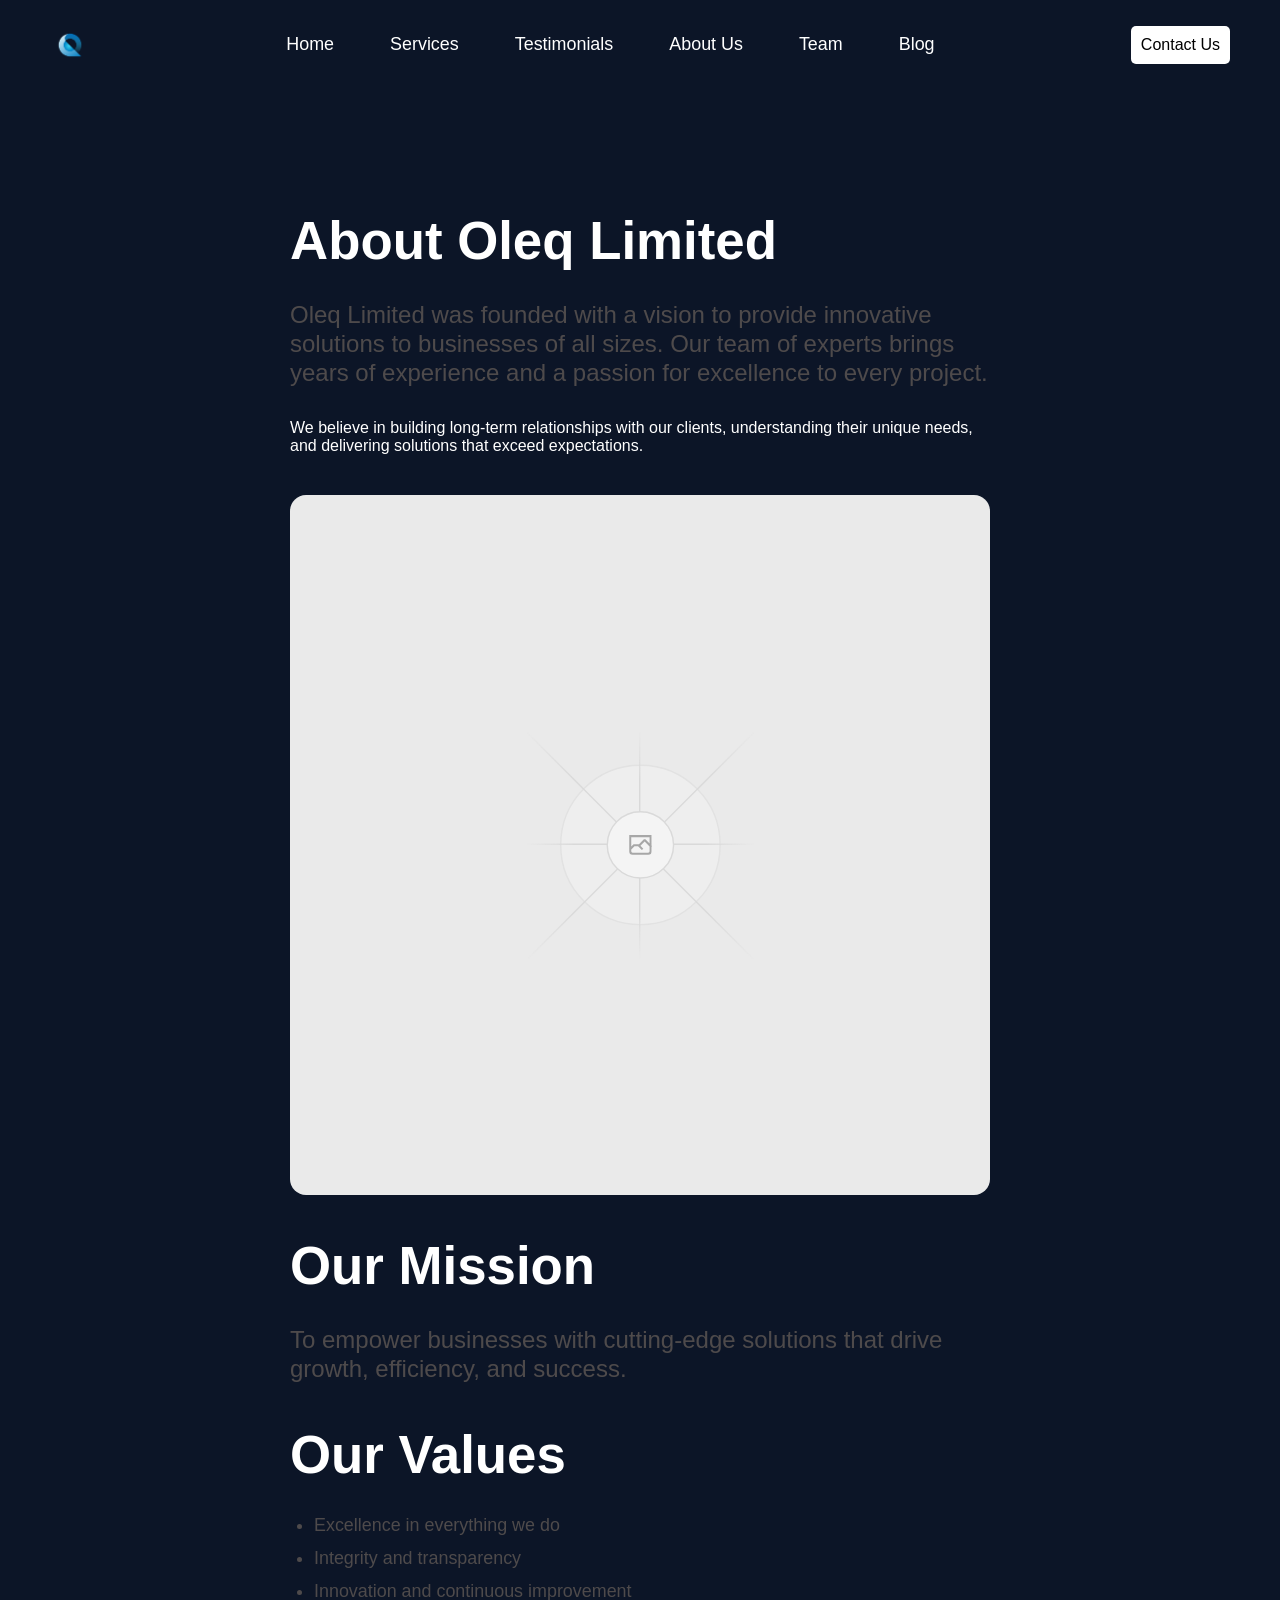
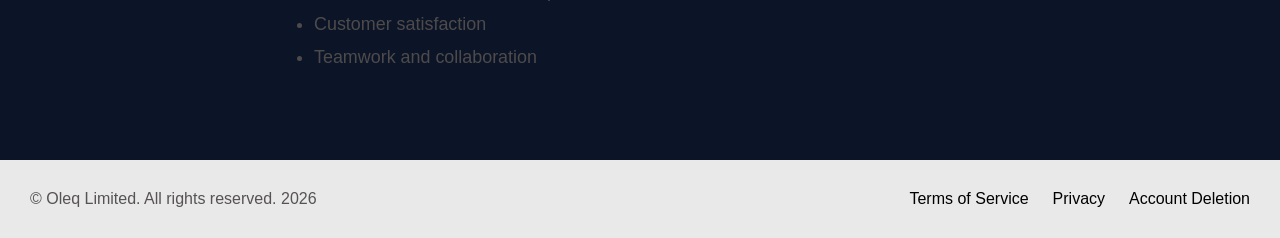
<file: about.html>
<!doctype html>
<html lang="en">
  <head>
    <meta charset="UTF-8" />
    <meta name="viewport" content="width=device-width, initial-scale=1.0" />

    <link rel="stylesheet" href="styles.css" />
    <title>About Us</title>
  </head>
  <body>
    <header>
      <nav class="navbar-content">
        <div class="navbar">
          <div class="nav-logo">
            <img src="Oleq_logo.png" class="logo" alt="logo" />
          </div>

          <ul class="nav-menu">
            <li class="nav-item">
              <a href="index.html##" class="nav-link">Home</a>
            </li>
            <li class="nav-item">
              <a href="index.html#services" class="nav-link">Services</a>
            </li>
            <li class="nav-item">
              <a href="index.html#testimonials" class="nav-link">Testimonials</a>
            </li>
            <li class="nav-item">
              <a href="about.html" class="nav-link">About Us</a>
            </li>
            <li class="nav-item">
              <a href="team.html" class="nav-link">Team</a>
            </li>
            <li class="nav-item">
              <a href="blog.html" class="nav-link">Blog</a>
            </li>
          </ul>

          <a href="index.html#contact" class="contact-btn">Contact Us</a>
        </div>
      </nav>
    </header>

    <main>
      <section class="about-section">
        <div class="about-section-container">
          <div>
            <h1>About Oleq Limited</h1>
          </div>
          <div >
            <p class="about-section-description">
              Oleq Limited was founded with a vision to provide innovative
              solutions to businesses of all sizes. Our team of experts brings
              years of experience and a passion for excellence to every project.
            </p>

            <p>
              We believe in building long-term relationships with our clients,
              understanding their unique needs, and delivering solutions that
              exceed expectations.
            </p>
          </div>
          <div class="placeholder-pic">
            <img src="placeholder.svg" alt="#" />
          </div>
          <div>
            <h1>Our Mission</h1>
          </div>
          <div >
            <p class="about-section-description">
              To empower businesses with cutting-edge solutions that drive
              growth, efficiency, and success.
            </p>
          </div>
          <div>
            <h1>Our Values</h1>
          </div>
          <div class="values-list">
            <ul>
              <li>Excellence in everything we do</li>
              <li>Integrity and transparency</li>
              <li>Innovation and continuous improvement</li>
              <li>Customer satisfaction</li>
              <li>Teamwork and collaboration</li>
            </ul>
          </div>
        </div>
      </section>
    </main>
    <footer class="about-footer-section">
        <div class="about-footer-box">
            <p class="about-copyright-text">
                © Oleq Limited. All rights reserved. <span class="footer-year">2026</span>
            </p>
            <nav class="about-footer-links">
                <a href=""> Terms of Service</a>
                 <a href=""> Privacy</a>
                  <a href="" > Account Deletion</a>
            </nav>
        </div>
    </footer>
    <script src="index.js"></script>
  </body>
</html>
</file>
<file: styles.css>
* {
  margin: 0;
  padding: 0;
  box-sizing: border-box;
  font-family: "Poppins", sans-serif;
}

:root {
  /* Colors */
  --white-color: #fff;
  --primary-color: rgb(16, 91, 147);
  --gradient-colour: linear-gradient(
    136deg,
    rgb(47, 72, 155),
    rgb(69, 43, 116)
  );
  --gradient-accent: linear-gradient(90deg, #2563eb 0%, #7c3aed 100%);
  --grey-color: hsla(0, 3%, 31%, 0.966);
  --blue-color:#2563eb; 
  --purple-color: #7c3aed;
  --green-color:#059669;
  --teal-color: #0d9488;;
  --orange-color:#ea580c;
  --pink-color:#db2777;


  /*Font size */
  --font-size-s: 0.9rem;
  --font-size-n: 1rem;
  --font-size-m: 1.12rem;
  --font-size-l: 1.5rem;
  --font-size-xl: 2.1rem;
  --font-size-xxl: 3.3rem;

  /*Border radius */
  --border-radius-s: 5px;
  --border-radius-m: 30px;
  --border-radius-circle: 50%;

  /* Font weight */
  --font-weight-normal: 400;
  --font-weight-medium: 500;
  --font-weight-semibold: 600;
  --font-weight-bold: 700;
}

html, body {
    overflow-x: hidden;
  width: 100%;
  scroll-behavior: smooth;
}
ul {
  list-style: none;
}

a {
  text-decoration: none;
}

header {
  width: 100%;
  background: #0c1527;
  padding: 10px;
  z-index: 100;
  transition: background 0.3s ease, box-shadow 0.3s ease;
}

header.scrolled {
  background: #0c1527;
  position: fixed;
  top: 0;
  z-index: 999;
  box-shadow: 0 4px 16px rgba(0, 0, 0, 0.25);
}

header .navbar {
  display: flex;
  padding: 15px 40px;
  align-items: center;
  justify-content: space-between;
}

.navbar .nav-logo .logo {
  display: block;
  max-width: 40px;
}

.navbar .nav-menu {
  display: flex;
  gap: 20px;
}



.navbar .nav-menu .nav-link {
  padding: 10px 18px;
  color: #fff;
  font-size: 1.12rem;

  transition: 0.3s ease-in-out;
}

.navbar .nav-menu .nav-link:hover {
  color: var(--primary-color);
}

.contact-btn {
  color: black;
  padding: 10px;
  border-radius: var(--border-radius-s);
  background: var(--white-color);
  border: none;
}

.contact-btn:hover {
  background: var(--gradient-accent);
}

.contact-btn {
  transition: background 0.3s ease, color 0.3s ease;
}

.contact-btn.scrolled {
  background: var(--gradient-accent);
  color: var(--white-color);
}


#close-button, #open-button {
  color: var(--white-color);
  display: none;
}

/* Hero section */
.hero-section {
  background: linear-gradient(to bottom right, #0f172a, #1e1b4b, #0f172a);
}

.hero-section .section-content {
  display: flex;
  align-items: center;
  justify-content: space-between;
  min-height: 100vh;
  gap: 40px;
  padding: 80px 60px;
}

.hero-details {
  flex: 1;
  max-width: 600px;
}

.hero-details .main-text {
  font-weight: var(--font-weight-semibold);
  font-size: var(--font-size-xxl);
  color: var(--white-color);
}

.oleq-text {
  background: var(--gradient-accent);
  -webkit-background-clip: text;
  background-clip: text;
  color: transparent;
}

.description {
  color: white;
  font-size: var(--font-size-m);
}

.hero-section .hero-details .buttons {
  margin-top: 40px;
  display: flex;
  gap: 20px;
}

.hero-section .hero-details .buttons .get-started-btn,
.hero-section .hero-details .buttons .explore-btn {
  padding: 14px 28px;
  border-radius: var(--border-radius-s);
  font-size: var(--font-size-m);
  font-weight: var(--font-weight-medium);
  border: none;
  cursor: pointer;
}

.hero-section .hero-details .buttons .get-started-btn {
  background: var(--gradient-accent);
  box-shadow: 0 8px 24px -6px rgba(124, 58, 237, 0.6);
  border: none;
  color: var(--white-color);
}

.hero-section .hero-details .buttons .explore-btn {
  background: var(--white-color);
  color: black;
}

/*Crd Tilt styling*/
.tilt-card {
  position: relative;
  max-width:100%;
  height: 450px;
  overflow: visible;
  margin-top: 80px;
  margin-right: 60px;

  /* glass effect */
  background: rgba(255, 255, 255, 0.08);
  backdrop-filter: blur(16px);
  -webkit-backdrop-filter: blur(16px);
  border: 1px solid rgba(255, 255, 255, 0.25);

  border-radius: 16px;
  box-shadow: 0 8px 32px 0px rgba(0, 0, 0, 0.15);

  /* tilt */
  transform: rotate(2deg);
  transition: transform 0.3s ease;

  display: flex;
  align-items: center;
  justify-content: center;
}

.tilt-card:hover {
  transform: rotate(0deg);
}

.section-content .card-visual .tilt-card-logo {
  max-width: 400px;
}

.status-badge {
  position: absolute;
  bottom: 44px;
  left: 24px;
  display: flex;
  align-items: center;
  gap: 8px;
  background: transparent;
  padding: 8px 16px;
  color: var(--white-color);
  font-size: var(--font-size-s);
  white-space: nowrap;
}

.status-dot i {
  animation: status-pulse 1.6s ease-in-out infinite;
}

@keyframes status-pulse {
  0%, 100% {
    opacity: 1;
  }
  50% {
    opacity: 0.3;
  }
}

/*Services section*/
.services {
  padding-top: 6rem;
  padding-bottom: 6rem;
}

.services-content .text-content {
  display: flex;
  align-items: center;
  flex-direction: column;
  margin-bottom: 60px;
}

.services-content .text-content .service-title {
  background: var(--gradient-accent);
  -webkit-background-clip: text;
  background-clip: text;
  color: transparent;
  font-size: var(--font-size-xl);
  margin-bottom: 30px;
}

.services-content .text-content .service-description {
  color: hsla(0, 3%, 31%, 0.966);
}

.grid-container {
  padding: 20px 0;
}

.grid {
  display: grid;
  grid-template-columns: repeat(3, 1fr);
  gap: 32px;
}

.service-card-1 {
  background: #fff;
  border: 1px solid #e5e7eb;
  border-radius: 16px;
  position: relative;
  padding: 32px;
  transition:
    transform 0.2s ease,
    box-shadow 0.2s ease;
}

.service-card-1:hover {
  transform: translateY(-4px);
  box-shadow: 0 12px 24px -8px rgba(16, 24, 40, 0.15);
}

.service-card-1::after {
  content: "";
  position: absolute;
  left: 0;
  top: -2px;
  bottom: 0;
  width: 0;
  height: 4px;
  background:var(--blue-color);
  transition: width 0.3s ease;
}

.service-card-1:hover::after {
  width: 100%;
} 
/*Service-card 2 line*/
.service-card-2 {
  background: #fff;
  border: 1px solid #e5e7eb;
  border-radius: 16px;
  position: relative;
  padding: 32px;
  transition:
    transform 0.2s ease,
    box-shadow 0.2s ease;
}

.service-card-2:hover {
  transform: translateY(-4px);
  box-shadow: 0 12px 24px -8px rgba(16, 24, 40, 0.15);
}

.service-card-2::after {
  content: "";
  position: absolute;
  left: 0;
  top: -2px;
  bottom: 0;
  width: 0;
  height: 4px;
  background:var(--purple-color);  
  transition: width 0.3s ease;
}

.service-card-2:hover::after {
  width: 100%;
} 

/*Service-card 3 line*/
.service-card-3 {
  background: #fff;
  border: 1px solid #e5e7eb;
  border-radius: 16px;
  position: relative;
  padding: 32px;
  transition:
    transform 0.2s ease,
    box-shadow 0.2s ease;
}

.service-card-3:hover {
  transform: translateY(-4px);
  box-shadow: 0 12px 24px -8px rgba(16, 24, 40, 0.15);
}

.service-card-3::after {
  content: "";
  position: absolute;
  left: 0;
  top: -2px;
  bottom: 0;
  width: 0;
  height: 4px;
  background:var(--green-color);  
  transition: width 0.3s ease;
}

.service-card-3:hover::after {
  width: 100%;
} 

/*Service-card 4 line*/
.service-card-4 {
  background: #fff;
  border: 1px solid #e5e7eb;
  border-radius: 16px;
  position: relative;
  padding: 32px;
  transition:
    transform 0.2s ease,
    box-shadow 0.2s ease;
}

.service-card-4:hover {
  transform: translateY(-4px);
  box-shadow: 0 12px 24px -8px rgba(16, 24, 40, 0.15);
}

.service-card-4::after {
  content: "";
  position: absolute;
  left: 0;
  top: -2px;
  bottom: 0;
  width: 0;
  height: 4px;
  background:var(--teal-color);  
  transition: width 0.3s ease;
}

.service-card-4:hover::after {
  width: 100%;
} 

/*Service-card 5 line*/
.service-card-5 {
  background: #fff;
  border: 1px solid #e5e7eb;
  border-radius: 16px;
  position: relative;
  padding: 32px;
  transition:
    transform 0.2s ease,
    box-shadow 0.2s ease;
}

.service-card-5:hover {
  transform: translateY(-4px);
  box-shadow: 0 12px 24px -8px rgba(16, 24, 40, 0.15);
}

.service-card-5::after {
  content: "";
  position: absolute;
  left: 0;
  top: -2px;
  bottom: 0;
  width: 0;
  height: 4px;
  background:var(--orange-color);  
  transition: width 0.3s ease;
}

.service-card-5:hover::after {
  width: 100%;
} 

/*Service-card 6 line*/
.service-card-6 {
  background: #fff;
  border: 1px solid #e5e7eb;
  border-radius: 16px;
  position: relative;
  padding: 32px;
  transition:
    transform 0.2s ease,
    box-shadow 0.2s ease;
}

.service-card-6:hover {
  transform: translateY(-4px);
  box-shadow: 0 12px 24px -8px rgba(16, 24, 40, 0.15);
}

.service-card-6::after {
  content: "";
  position: absolute;
  left: 0;
  top: -2px;
  bottom: 0;
  width: 0;
  height: 4px;
  background:var(--pink-color);  
  transition: width 0.3s ease;
}

.service-card-6:hover::after {
  width: 100%;
} 



.service-icon {
  width: 56px;
  height: 56px;
  border-radius: 12px;
  display: flex;
  align-items: center;
  justify-content: center;
  font-size: 1.4rem;
  margin-bottom: 20px;
}

.card-title {
  font-size: var(--font-size-l);
  font-weight: var(--font-weight-semibold);
  color: #101828;
  margin-bottom: 12px;
}

.card-desc {
  color: #5b6474;
  font-size: var(--font-size-n);
  line-height: 1.6;
}

/* icon colors */
.icon-blue {
  background: #dbeafe;
  color: #2563eb;
}
.icon-purple {
  background: #ede9fe;
  color: #7c3aed;
}
.icon-green {
  background: #d1fae5;
  color: #059669;
}
.icon-teal {
  background: #ccfbf1;
  color: #0d9488;
}
.icon-orange {
  background: #ffedd5;
  color: #ea580c;
}
.icon-pink {
  background: #fce7f3;
  color: #db2777;
}

/*Statistics section*/
.stats-section {
  padding: 25px;
  background: linear-gradient(
    90deg,
    rgba(15, 28, 67, 0.991),
    rgb(20, 5, 48) 100%
  );
}
.stats-container .stats-values {
  display: flex;

  padding: 15px;
  align-items: center;
  justify-content: space-between;
  margin: 0;
}

.stats-container .stats-values .stat-item .stats-text {
  font-size: var(--font-size-xxl);
  font-weight: var(--font-weight-semibold);
  background: linear-gradient(90deg, #196daeaf 0%, #7c3aed 100%);
  -webkit-background-clip: text;
  background-clip: text;
  color: transparent;
}

.stats-container .stats-values .stat-item p {
  color: var(--white-color);
}

/*Testimonials*/
.testimonials {
  padding-top: 4rem;
  padding-bottom: 4rem;
}

.testimonials-content .text-content {
  display: flex;
  align-items: center;
  flex-direction: column;
  margin-bottom: 60px;
}

.testimonials-content .text-content .testimonials-title {
  background: var(--gradient-accent);
  -webkit-background-clip: text;
  background-clip: text;
  color: transparent;
  font-size: var(--font-size-xl);
  margin-bottom: 30px;
}

.testimonials-content .text-content .testimonials-description {
  color: hsla(0, 3%, 31%, 0.966);
  margin-bottom: 46px;
  line-height: 1.6;
}

.testimonials-card {
  background: #fff;
  border: 3px solid #f2eeee;
  border-radius: 16px;
 box-shadow: 0 12px 24px -8px rgba(16, 24, 40, 0.15);
  padding: 32px;
  transition:
    transform 0.2s ease,
    box-shadow 0.2s ease;
}

.testimonials-card:hover {
  transform: translateY(-4px);
  box-shadow: 0 12px 24px -8px rgba(16, 24, 40, 0.15);
}

.five-stars {
  margin-bottom: 18px;
  font-size: var(--font-size-m);
  letter-spacing: 2px;
}

.person-details {
  display: flex;
  align-items: center;
  gap: 14px;
}

.person-description h2 {
  font-size: 1rem;
  font-weight: var(--font-weight-semibold);
  color: #101828;
}

.person-description p {
  font-size: 0.85rem;
  color: #8688a8;
}

.grid .testimonials-card .person-details .person-pic .client-pic {
  border-radius: var(--border-radius-circle);
  width: 48px;
  height: 48px;
  object-fit: cover;
}

/*Contact section styling*/

.message-us-container {
  display: grid;
  grid-template-columns: 1fr 1fr;
  gap: 60px;
  align-items: start;
  padding: 80px 60px;
}
.contact-title {
  background: var(--gradient-accent);
  -webkit-background-clip: text;
  background-clip: text;
  color: transparent;
}

.icons-box {
  background: rgba(31, 150, 180, 0.046);
  padding: 25px;
  border-radius: var(--border-radius-m);
  margin-bottom: 80px;
  margin-top: 80px;
}
.contact-text {
  color: hsla(0, 2%, 21%, 0.966);
  font-weight: var(--font-weight-normal);
  font-size: var(--font-size-m);
}

.message-us-section .message-us-container .icons-box .email-container {
  display: flex;
  gap: 10px;
}

.message-us-section .message-us-container .icons-box h1 {
  margin-bottom: 15px;
}

.email {
  width: 56px;
  height: 56px;
  border-radius: var(--border-radius-circle);
  display: flex;
  align-items: center;
  justify-content: center;
  font-size: 1.4rem;
  margin-bottom: 20px;
}

.icon-indigo {
  background: plum;
  color: purple;
}

/*Send us a message styling*/
.send-us-message {
  background: #fff;
  border: 1px solid #e5e7eb;
  border-radius: var(--border-radius-m);
  padding: 28px 36px;
  box-shadow: 0 12px 24px -8px rgba(71, 82, 103, 0.66);
  max-width: 650px;
  margin: 0 auto;
}

.send-us-message h1 {
  margin-bottom: 24px;
  font-weight: var(--font-weight-medium);
}

.message-form {
  display: flex;
  flex-direction: column;
  gap: 20px;
  width: 100%;
}

.form-row {
  display: grid;
  grid-template-columns: 1fr 1fr;
  gap: 20px;
  width: 100%;
}

.form-group {
  display:flex;
  flex-direction: column;
  gap: 10px;
  width: 100%;
  min-width: 0;
}

.form-group label {
  font-size: var(--font-size-s);
}


.form-group input,
.form-group textarea {
  padding: 14px 18px;
  border: 1px solid #d1d5db;
  border-radius: var(--border-radius-s);
  font-size: var(--font-size-n);
  font-family: inherit;
  width: 100%;
  box-sizing: border-box;
}

.form-group textarea {
  resize: vertical;
  min-height: 120px;

}

.form-group input:focus,
.form-group textarea:focus {
  outline: none;
  outline:2px solid var(--blue-color);
  outline-offset: 2px;
  
}

.send-message-btn {
  padding: 14px 28px;
  border-radius: var(--border-radius-s);
  font-size: var(--font-size-m);
  font-weight: var(--font-weight-medium);
  border: none;
  cursor: pointer;
  background: var(--gradient-accent);
  color: var(--white-color);
}

/*About Page styling*/
.about-section {
  padding: 80px 20px;
  display: flex;
  justify-content: center;
  text-align: left;
   background: #0c1527;
  color: var(--white-color);
}

.about-section-container {
  max-width: 700px;
}



.about-section-container h1 {
  font-size: var(--font-size-xxl);
  font-weight: var(--font-weight-semibold);
  margin-top: 40px;
  margin-bottom: 30px;
}
.about-section-description {
  color: var(--grey-color);
  font-size: var(--font-size-l);
  line-height: 1.8rem;
  margin-bottom: 2rem;
}

.placeholder-pic {
  width: 100%;
  margin: 40px 0;
  border-radius: 16px;
  overflow: hidden;
}

.placeholder-pic img {
  width: 100%;
  max-width: 700px;
  height: auto;
  display: block;
  object-fit: cover;
}

.values-list ul {
  list-style: disc;
  padding-left: 24px;
}

.values-list li {
  margin-bottom: 12px;
  font-size: var(--font-size-m);
  color: var(--grey-color);
}

/*Footer Styling*/
.about-footer-section {
  padding: 30px;
  background: rgba(128, 128, 128, 0.176);
}

.about-footer-section .about-footer-box {
  display: flex;
  align-items: center;
  justify-content: space-between;
}
.about-footer-section .about-footer-box .about-copyright-text {
  color: var(--grey-color);
}

.about-footer-links {
  display: flex;
  gap: 1.5rem;
  align-items: center;
}

.about-footer-section .about-footer-box .about-footer-links a {
  color: black;
  position: relative;
}

.about-footer-section .about-footer-box .about-footer-links a::after {
  content: "";
  position: absolute;
  left: 0;
  bottom: -2px;
  width: 0;
  height: 2px;
  background: black;
  transition: width 0.3s ease;
}

.about-footer-section .about-footer-box .about-footer-links a:hover::after {
  width: 100%;
}

/*Team styling*/
.team-navbar {
  background: #0c1527;
  padding: 100px;
  display: flex;
  flex-direction: column;
  align-items: center;
  justify-content: center;
  text-align: center;
  gap: 30px;
}

.team-navbar h1,
.team-navbar p {
  color: var(--white-color);
}
.team-navbar p {
  font-size: var(--font-size-m);
}
.team-navbar h1 {
  font-size: var(--font-size-xxl);
}

/*Leadership Team styling*/
.leadership-section {
  padding: 5rem 60px;
}

.leadership-content {
  max-width: 1300px;
  margin: 0 auto;
  text-align: center;
}

.leadership-title {
  font-size: var(--font-size-xl);
  font-weight: var(--font-weight-bold);
  color: #101828;
  margin-bottom: 20px;
}

.leadership-description {
  color: hsla(0, 3%, 31%, 0.966);
  font-size: var(--font-size-m);
  margin-bottom: 60px;
}

.team-card {
  background: #fff;
  border: 1px solid #e5e7eb;
  border-radius: 16px;
  overflow: hidden;
  text-align: left;
}

.team-image {
  width: 100%;
  aspect-ratio: 1 / 1;
  background: #f0f1f6;
}

.team-image img {
  width: 100%;
  height: 100%;
  object-fit: cover;
  display: block;
}

.team-info {
  padding: 24px;
}

.team-name {
  font-size: var(--font-size-l);
  font-weight: var(--font-weight-semibold);
  color: #101828;
  margin-bottom: 4px;
}

.team-role {
  color: #2563eb;
  font-weight: var(--font-weight-medium);
  margin-bottom: 16px;
}

.team-bio {
  color: #5b6474;
  font-size: var(--font-size-n);
  line-height: 1.6;
  margin-bottom: 20px;
}

/*Our Experts styling*/
.experts-section {
  padding: 5rem 60px;
  background: #f9fafb;
}

.grid-4col {
  grid-template-columns: repeat(4, 1fr);
}

.experts-section .team-info {
  text-align: center;
  padding: 20px;
}

.experts-section .team-role {
  color: #8688a8;
  font-weight: var(--font-weight-normal);
  margin-bottom: 16px;
}

.experts-section .team-socials {
  justify-content: center;
}

/*Join Our Team styling*/
.join-team-section {
  padding: 5rem 60px;
  text-align: center;
}

/*Join Team CTA + benefits*/
.view-positions-btn {
  padding: 14px 32px;
  border-radius: var(--border-radius-s);
  font-size: var(--font-size-m);
  font-weight: var(--font-weight-medium);
  border: none;
  cursor: pointer;
  background: #2563eb;
  color: var(--white-color);
  margin-bottom: 60px;
}

.grid-3col {
  grid-template-columns: repeat(3, 1fr);
}

.benefit-card {
  background: #fff;
  border: 1px solid #e5e7eb;
  border-radius: 16px;
  padding: 32px;
  text-align: center;
}

.benefit-title {
  font-size: var(--font-size-l);
  font-weight: var(--font-weight-bold);
  color: #101828;
  margin-bottom: 16px;
}

.benefit-desc {
  color: #5b6474;
  line-height: 1.6;
}

/*Want to Work With Us CTA*/
.work-with-us-section {
  background: #2563eb;
  text-align: center;
  padding: 6rem 60px;
}

.work-with-us-title {
  color: var(--white-color);
  font-size: var(--font-size-xl);
  font-weight: var(--font-weight-bold);
  margin-bottom: 20px;
}

.work-with-us-desc {
  color: rgba(255, 255, 255, 0.9);
  font-size: var(--font-size-m);
  margin-bottom: 32px;
}

.contact-cta-btn {
  display: inline-block;
  padding: 14px 32px;
  border-radius: var(--border-radius-s);
  font-size: var(--font-size-m);
  font-weight: var(--font-weight-medium);
  background: var(--white-color);
  color: var(--white-color);
}

.contact-cta-btn:hover {
  color: #2563eb;
}

/*Footer*/
.footer-section {
  background: #0c1527;
  padding: 60px 60px 30px;
}

.footer-box {
  display: grid;
  grid-template-columns: 2fr 1fr 1fr 1fr;
  gap: 40px;
  max-width: 1300px;
  margin: 0 auto;
  padding-bottom: 40px;
  border-bottom: 1px solid rgba(255, 255, 255, 0.1);
}

.footer-col h3 {
  color: var(--white-color);
  font-size: var(--font-size-m);
  margin-bottom: 20px;
}

.footer-col a,
.footer-col p {
  display: block;
  color: rgba(255, 255, 255, 0.6);
  margin-bottom: 14px;
}

.footer-logo {
  max-width: 40px;
  margin-bottom: 16px;
}

.footer-brand p {
  color: rgba(255, 255, 255, 0.6);
  margin-bottom: 20px;
}

.footer-social-icons {
  display: flex;
  gap: 16px;
}

.footer-social-icons a {
  color: rgba(255, 255, 255, 0.6);
  font-size: 1.1rem;
}

.footer-copyright {
  text-align: center;
  color: rgba(255, 255, 255, 0.5);
  padding-top: 30px;
}

/*Blog page styling*/
.blog-hero {
  background: #0c1527;
  padding: 100px 60px;
  text-align: center;
}

.blog-hero-title {
  color: var(--white-color);
  font-size: var(--font-size-xxl);
  font-weight: var(--font-weight-semibold);
  margin-bottom: 16px;
}

.blog-hero-desc {
  color: rgba(255, 255, 255, 0.8);
  font-size: var(--font-size-m);
}

.section-heading {
  text-align: center;
  font-size: var(--font-size-xl);
  font-weight: var(--font-weight-bold);
  color: #101828;
  margin-bottom: 40px;
}

/*Featured Article*/
.featured-article-section {
  padding: 5rem 60px;
  max-width: 1100px;
  margin: 0 auto;
}

.featured-article-card {
  background: #fff;
  border: 1px solid #e5e7eb;
  border-radius: 16px;
  overflow: hidden;
  box-shadow: 10px 10px 10px 10px rgba(128, 128, 128, 0.176);
}

.featured-article-card img {
  width: 100%;
  aspect-ratio: 16 / 7;
  object-fit: cover;
  display: block;
}

.featured-article-body {
  padding: 32px;
}

.article-meta {
  display: flex;
  align-items: center;
  gap: 16px;
  margin-bottom: 16px;
}

.article-tag {
  background: #dbeafe;
  color: #2563eb;
  font-size: var(--font-size-s);
  font-weight: var(--font-weight-medium);
  padding: 6px 14px;
  border-radius: var(--border-radius-m);
}

.article-date {
  color: #8688a8;
  font-size: var(--font-size-s);
}

.article-title {
  font-size: var(--font-size-xl);
  font-weight: var(--font-weight-bold);
  color: #101828;
  margin-bottom: 16px;
}

.article-desc {
  color: #5b6474;
  line-height: 1.6;
  margin-bottom: 20px;
}

.article-author {
  color: #8688a8;
  margin-bottom: 20px;
}

.read-more-btn {
  padding: 12px 24px;
  border-radius: var(--border-radius-s);
  font-size: var(--font-size-n);
  font-weight: var(--font-weight-medium);
  border: 1px solid #d1d5db;
  background: #0a54e8;
  cursor: pointer;
  color: var(--white-color);
}

/*Recent Articles*/
.recent-articles-section {
  padding: 5rem 60px;
  background: rgba(124, 150, 156, 0.068);
}

.article-filters {
  display: flex;
  justify-content: center;
  flex-wrap: wrap;
  gap: 12px;
  margin-bottom: 50px;
}

.filter-btn {
  padding: 10px 20px;
  border-radius: var(--border-radius-s);
  border: 1px solid #d1d5db;
  background: #fff;
  color: #101828;
  font-size: var(--font-size-n);
  cursor: pointer;
}

.filter-btn:hover {
  background: rgba(128, 128, 128, 0.16);
}

.filter-btn.active {
  background: #2563eb;
  color: var(--white-color);
  border-color: #2563eb;
}

.article-card {
  background: #fff;
  border: 1px solid #e5e7eb;
  border-radius: 16px;
  overflow: hidden;
  box-shadow: 0 12px 24px -8px rgba(128, 128, 128, 0.237);
}

.article-card img {
  width: 100%;
  aspect-ratio: 16 / 9;
  object-fit: cover;
  display: block;
}

.article-card-body {
  padding: 24px;
}

.article-card-title {
  font-size: var(--font-size-l);
  font-weight: var(--font-weight-semibold);
  color: #101828;
  margin-bottom: 12px;
}

.article-card-desc {
  color: #5b6474;
  font-size: var(--font-size-n);
  line-height: 1.6;
  margin-bottom: 16px;
}

.view-all-wrapper {
  text-align: center;
  margin-top: 50px;
}

.view-all-btn {
  padding: 14px 32px;
  border-radius: var(--border-radius-s);
  border: 1px solid #d1d5db;
  background: #fff;
  font-size: var(--font-size-m);
  cursor: pointer;
}

.view-all-btn:hover {
  background: rgba(128, 128, 128, 0.201);
}

/*Newsletter*/
.newsletter-section {
  padding: 6rem 60px;
  text-align: center;
}

.newsletter-desc {
  color: #5b6474;
  margin-bottom: 32px;
}

.newsletter-form {
  display: flex;
  justify-content: center;
  gap: 12px;
  max-width: 500px;
  margin: 0 auto;
}

.newsletter-form input {
  flex: 1;
  padding: 14px 20px;
  border-radius: var(--border-radius-s);
  border: 1px solid #d1d5db;
  font-size: var(--font-size-n);
  font-family: inherit;
}

.newsletter-form button {
  padding: 14px 28px;
  border-radius: var(--border-radius-s);
  border: none;
  background: #2563eb;
  color: var(--white-color);
  font-weight: var(--font-weight-medium);
  cursor: pointer;
}

/* Large tablets / small laptops */
@media screen and (max-width: 1024px) {
  /* Navbar — tighten spacing so it fits on one line */
header {
    position: absolute;
    top: 0;
    left: 0;
    width: 100%;
    background: transparent;

  }

  header .navbar {
    padding: 15px 20px;
  }

  .navbar .nav-menu {
    gap: 8px;
  }

  .navbar .nav-menu .nav-link {
    padding: 8px 10px;
    font-size: 0.95rem;
  }

  .contact-btn {
    padding: 10px 16px;
    white-space: nowrap;
    font-size: 0.95rem;
  }

  /* Hero — shrink text and mockup so two columns still fit comfortably */
  .hero-section .section-content {
    padding: 60px 30px;
    gap: 24px;
  }

  .hero-details {
    max-width: 560px;
  }

  .hero-details .main-text {
    font-size: 2.4rem;
  font-weight: var(--font-weight-bold);
  line-height: 1.5;
  margin-top: 120px;

  }

  .description {
    font-size: 1.3rem;
 margin-top: 20px;
  line-height: 1.3;
   
  }

  .tilt-card {
    margin-right: 0;
    margin-top: 100px;
    height: 550px;
    width: 450px;
     transform: rotate(4deg);
  
  }

  .section-content .card-visual .tilt-card-logo {
    width: 400px;
  }

  .status-badge{
  margin-bottom: 0;
  padding: 0;
}

.services-content .text-content .service-title {
    margin-bottom: 16px;
    margin-top: 100px;
  }

  .services-content .text-content .service-description {
    text-align: center;
  }

  #services .grid{
    display: grid;
    grid-template-columns: 1fr 1fr;
    grid-template-rows: 1fr 1fr 1fr;
  }

  .stats-section{
    margin-top: 60px;
  }

  .testimonials {
    padding-bottom: 2rem;  
  }

  .testimonials .grid {
  display: grid;
  grid-template-columns: 1fr 1fr;
}

  .message-us-container{
    display: flex;
    flex-direction: column;
    margin-top: 10px;
    gap: 40px;
    align-items: stretch;
    padding: 14px 30px 40px;
  }
.contact-div{
  margin-top: 0;
}
  .icons-box{
    width: 100%;
    margin-top: 40px;
    margin-bottom: 20px;
  
  }
.send-us-message {
  max-width: 100%;      
  width: 100%;
  margin: 0;             
}

.contact-cta-btn{
  color: var(--blue-color);
}

/* Footer */
.footer-section {
  padding: 50px 40px 30px;
}

.footer-box {
  grid-template-columns: 1fr 1fr;
  gap: 30px 40px;
}
}

/* Tablets — hamburger menu kicks in here */

@media screen and (max-width: 768px) {
  /*Index.html styling*/
  header {
    position: absolute;
    top: 0;
    left: 0;
    width: 100%;
    background: transparent;
  }

  .navbar .nav-menu {
    display: none;
  }

  .navbar .nav-menu.active {
  display: flex;
  flex-direction: column;
  position: absolute;
  top: 100%;
  left: 0;
  width: 100%;
  background: #0c1527;
  padding: 20px;
  gap: 10px;
  z-index: 20;
}

  .navbar .contact-btn {
    display: none;
  }

.navbar #open-button {
  display: flex;
  color: var(--white-color);
}

  .hero-section .section-content {
    padding-top: 100px;
  }

.hero-section .section-content {
    flex-direction: column-reverse;
  }

  .grid{
    display: flex;
    flex-direction: column;
  }

 .service-card{
  position: relative;
}

.service-card::after {
  content: "";
  position: absolute;
  left: 0;
  top: -2px;
  bottom: 0;
  width: 0;
  height: 4px;
  background:rgba(0, 0, 255, 0.927);
  transition: width 0.3s ease;
}

.service-card:hover::after {
  width: 100%;
} 

.stats-container .stats-values {
  display: grid;
  grid-template-rows: 1fr 1fr;
   grid-template-columns: 1fr 1fr;
  gap: 100px;
}

.stats-container .stats-values .stat-item .stats-text {
  font-size: var(--font-size-xl);
  display:inline ;
}

.message-us-container {
  display: flex;
  flex-direction: column;
  padding:20px;
}

.message-us-container .contact-title{
  display: inline;
}

.icons-box{
  width: 100%;
}

.contact-cta-btn{
  color: var(--blue-color);
}

.about-footer-section .about-footer-box {
  flex-direction: column;
  align-items: flex-start;
  gap: 16px;
}

.about-footer-links {
  flex-wrap: wrap;
  gap: 1rem;
}

/* Footer */
.footer-section {
  padding: 40px 24px 24px;
}

.footer-box {
  grid-template-columns: 1fr;
  gap: 32px;
  padding-bottom: 30px;
}

.footer-col {
  text-align: left;
}
}

/* Phones */
@media screen and (max-width: 480px) {
/*Card visual css*/
.tilt-card{
  display: flex;
  align-items: center;
  justify-content: center;
  height: 400px;
  width: 340px;
  margin-right:1px;
  transform: rotate(2deg);
  margin-top: 50px;
}

.status-badge{
  margin-bottom: 0;
  padding: 0;
}

.hero-section .section-content{
    padding: 100px 20px 40px;
}


.hero-details {
width: 100%;
max-width: 100%;

}
.hero-details .main-text{
  font-size: var(--font-size-xl);
  margin-bottom: 30px;
  margin-top: 10px;
}

.hero-details .description{
  display: inline;
}


.hero-section .hero-details .buttons {
  flex-direction: row;
  gap: 12px;
}

.hero-section .hero-details .buttons .get-started-btn,
.hero-section .hero-details .buttons .explore-btn {
 flex: 1;
  width: auto;
  height: auto;
  padding: 10px 13px;
  font-size: 0.95rem;
  white-space: nowrap;
  text-align: center;
}


#services .grid {
  grid-template-columns: 1fr;
  grid-template-rows: auto;
  margin-left: 10px;
  margin-right: 10px;
  
}

.testimonials-content .text-content {
  display: flex;
  align-items: center;
  flex-direction: column;
  margin-bottom: 60px;
  text-align: center;
}

.testimonials-content .grid-container {
  padding-top: 0;
  margin-top: 10px;
}

.testimonials .grid {
  grid-template-columns: 1fr;
margin-left: 10px;
margin-right: 10px;
}
  
.services-content .text-content .service-title {
    margin-bottom: 16px;
    margin-top: 60px;
  }

  .services-content .text-content .service-description {
    text-align: center;
  }
.testimonials-description{
  text-align: center;
  font-size: var(--font-size-m);
}

.contact-cta-btn{
  color: var(--blue-color);
}
/*footer for about.html*/
.about-footer-section {
  padding: 20px;
}

.about-footer-links {
  gap: 0.75rem;
  font-size: 0.9rem;
}

/* Footer */
.footer-section {
  padding: 32px 20px 20px;
}

.footer-box {
  gap: 24px;
}

.footer-col h3 {
  margin-bottom: 12px;
}

.footer-col a,
.footer-col p {
  margin-bottom: 10px;
  font-size: 0.9rem;
}

.footer-copyright {
  font-size: 0.85rem;
  padding-top: 20px;
}
}
</file>
